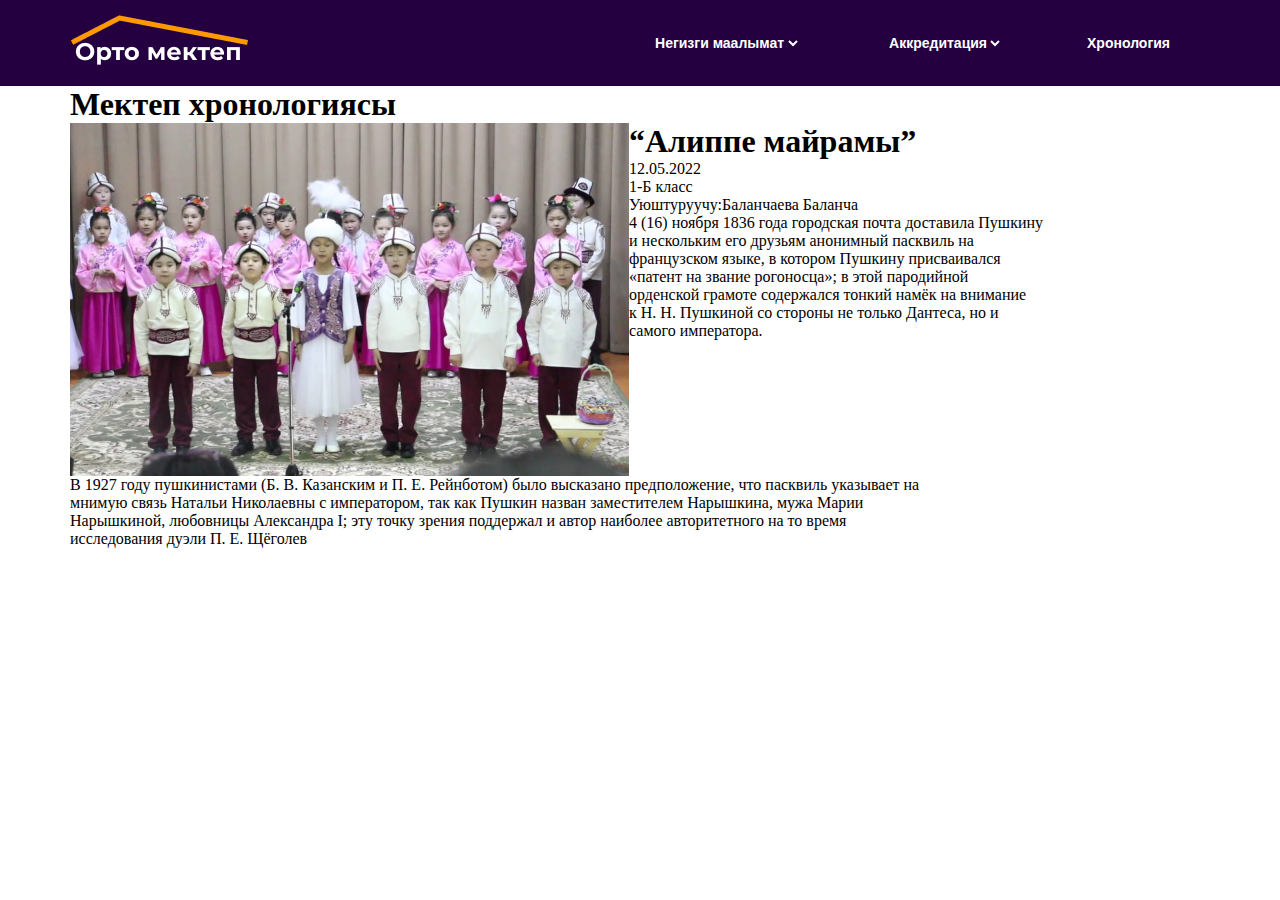
<file: page.html>
<!doctype html>
<html lang="en">
<head>
    <meta charset="UTF-8">
    <meta name="viewport"
          content="width=device-width, user-scalable=no, initial-scale=1.0, maximum-scale=1.0, minimum-scale=1.0">
    <meta http-equiv="X-UA-Compatible" content="ie=edge">
    <title>title</title>
    <link rel="stylesheet" href="css/page.css">
</head>
<body>
<header id="navbar">
    <div class="container">
        <div class="navbar">
            <a href="index.html">
                <img src="./img/logo1.png" alt="">
            </a>
            <nav class="navbar-nav">
                <select>
                    <option>Негизги маалымат</option>
                    <option>Аккредитация</option>
                    <option>Хронология</option>
                </select>
                <select>
                    <option>Аккредитация</option>
                    <option>Аккредитация</option>
                    <option>Аккредитация</option>
                </select>
                <a href="page.html">Хронология</a>
            </nav>
        </div>
    </div>
</header>
<section id="about">
    <div class="container">
        <h1 class="about-one">Мектеп хронологиясы</h1>
        <div class="about">
            <img src="./img/photo.png" alt="">
            <div class="about-title">
                <h1>“Алиппе майрамы”</h1>
                <p>12.05.2022</p>
                <p>1-Б класс</p>
                <p>Уюштуруучу:Баланчаева Баланча</p>
                <p>4 (16) ноября 1836 года городская почта доставила Пушкину <br> и нескольким его друзьям анонимный
                    пасквиль на
                    <br> французском языке, в котором Пушкину присваивался <br> «патент на звание рогоносца»; в этой
                    пародийной
                    <br> орденской грамоте содержался тонкий намёк на внимание <br> к Н. Н. Пушкиной со стороны не
                    только Дантеса, но и
                    <br> самого императора. </p>
            </div>
        </div>
        <div>
            <p>В 1927 году пушкинистами (Б. В. Казанским и П. Е. Рейнботом) было высказано предположение, что
                пасквиль указывает на
                <br> мнимую связь Натальи Николаевны с императором, так как Пушкин назван заместителем Нарышкина,
                мужа Марии
                <br> Нарышкиной, любовницы Александра I; эту точку зрения поддержал и автор наиболее авторитетного
                на то время
                <br> исследования дуэли П. Е. Щёголев</p>
        </div>

    </div>
</section>
</body>
</html>
</file>
<file: css/page.css>
* {
    margin: 0;
    padding: 0;
}

.container {
    width: 1140px;
    margin: 0 auto;
}

a {
    text-decoration: none;
}

#navbar {
    background: #240040;
    padding: 15px 0;
}

.navbar {
    display: flex;
    justify-content: space-between;
    align-items: center;
}

.navbar-nav select {
    border: none;
    background: transparent;
    color: white;
    outline: none;
    font-family: 'Montserrat', sans-serif;
    font-style: normal;
    font-weight: 700;
    font-size: 14px;
    margin: 0 40px;
}

.navbar-nav select option {
    color: black;
}

.navbar-nav a {
    font-family: 'Montserrat', sans-serif;
    font-style: normal;
    font-weight: 700;
    font-size: 14px;
    color: #FFFFFF;
    margin: 0 40px;
}

.about{
 display: flex;
}
</file>
